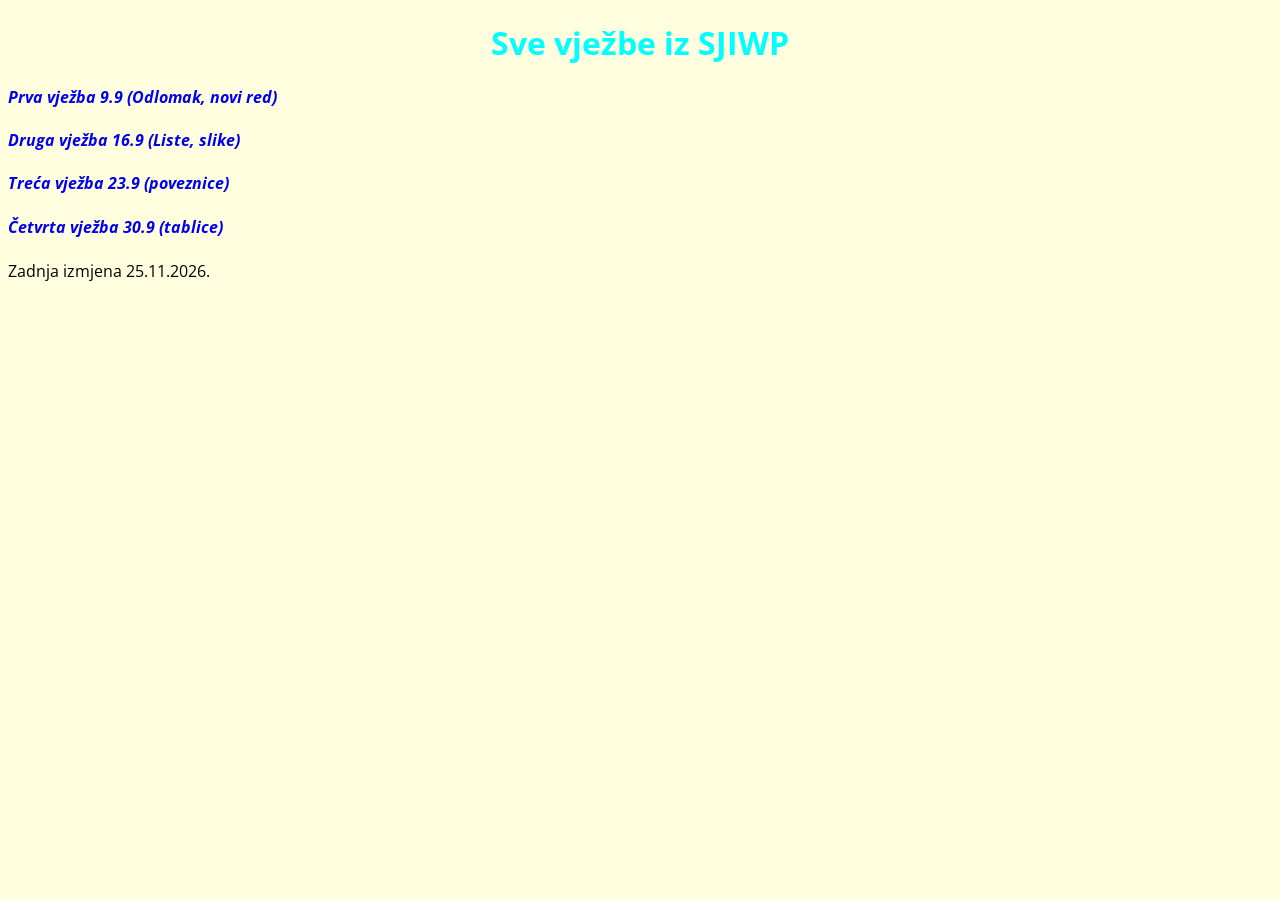
<file: index.html>
<!DOCTYPE html>
<html lang="en">
<head>
    <link rel="stylesheet" href="stil.css">
    <meta charset="UTF-8">
    <meta name="viewport" content="width=device-width, initial-scale=1.0">
    <title>Početna</title>
</head>
<body>
    <h1>Sve vježbe iz SJIWP</h1>
    <h4><a href="1.html">Prva vježba 9.9 (Odlomak, novi red)</a></h4>
    <h4><a href="vjezba2.html">Druga vježba 16.9 (Liste, slike)</a></h4>
    <h4><a href="Vjezba3.html">Treća vježba 23.9 (poveznice)</a></h4>
    <h4><a href="tablice.html">Četvrta vježba 30.9 (tablice)</a></h4>
    <p>Zadnja izmjena 25.11.2026.</p>
</body>
</html>
</file>
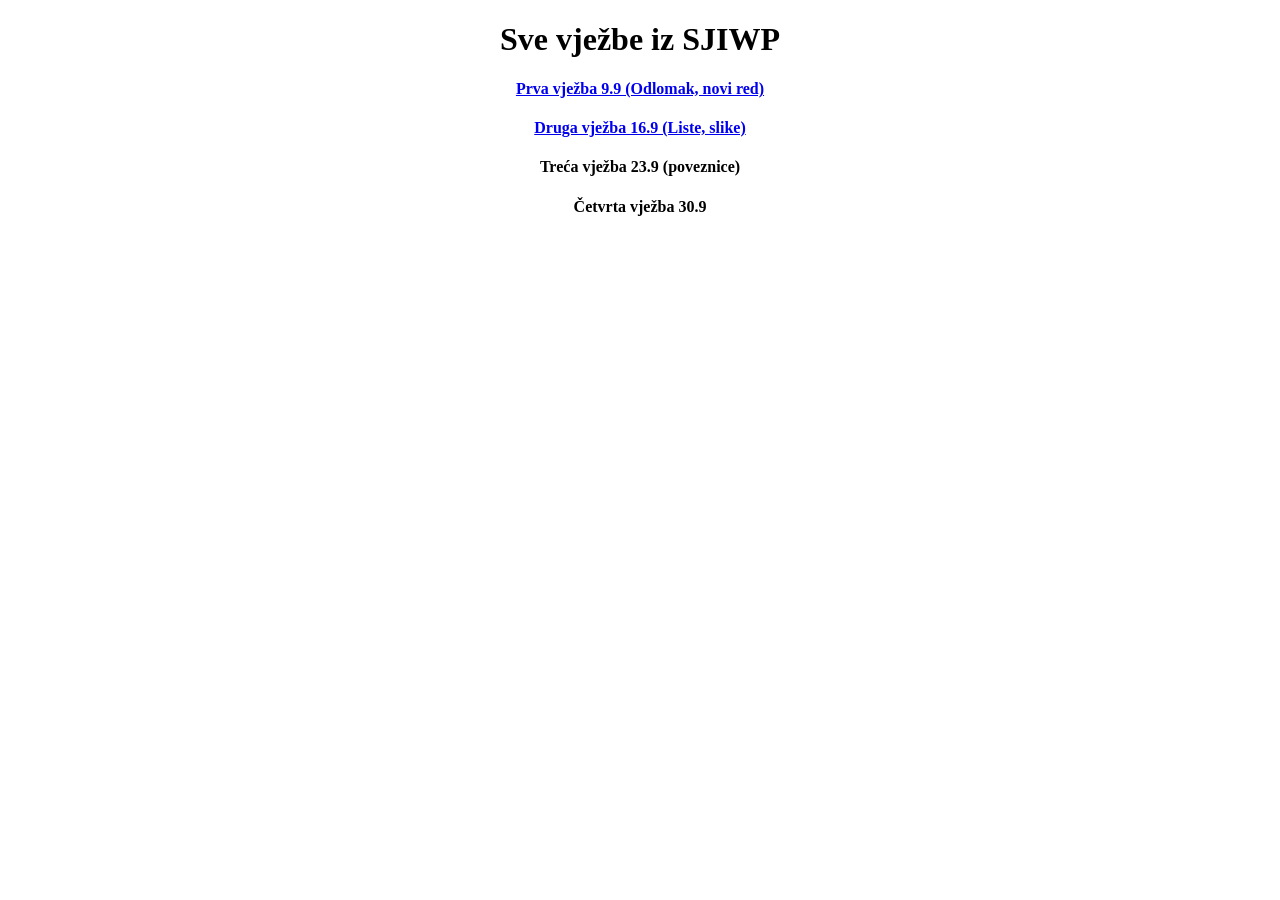
<file: Vjezba3/index.html>
<!DOCTYPE html>
<html lang="en">
<head>
    <meta charset="UTF-8">
    <meta name="viewport" content="width=device-width, initial-scale=1.0">
    <title>Početna</title>
</head>
<body align="center">
    <h1>Sve vježbe iz SJIWP</h1>
    <h4><a href="1.html">Prva vježba 9.9 (Odlomak, novi red)</a></h4>
    <h4><a href="vjezba2.html">Druga vježba 16.9 (Liste, slike)</a></h4>
    <h4>Treća vježba 23.9 (poveznice)</h4>
    <h4>Četvrta vježba 30.9</h4>
</body>
</html>
</file>
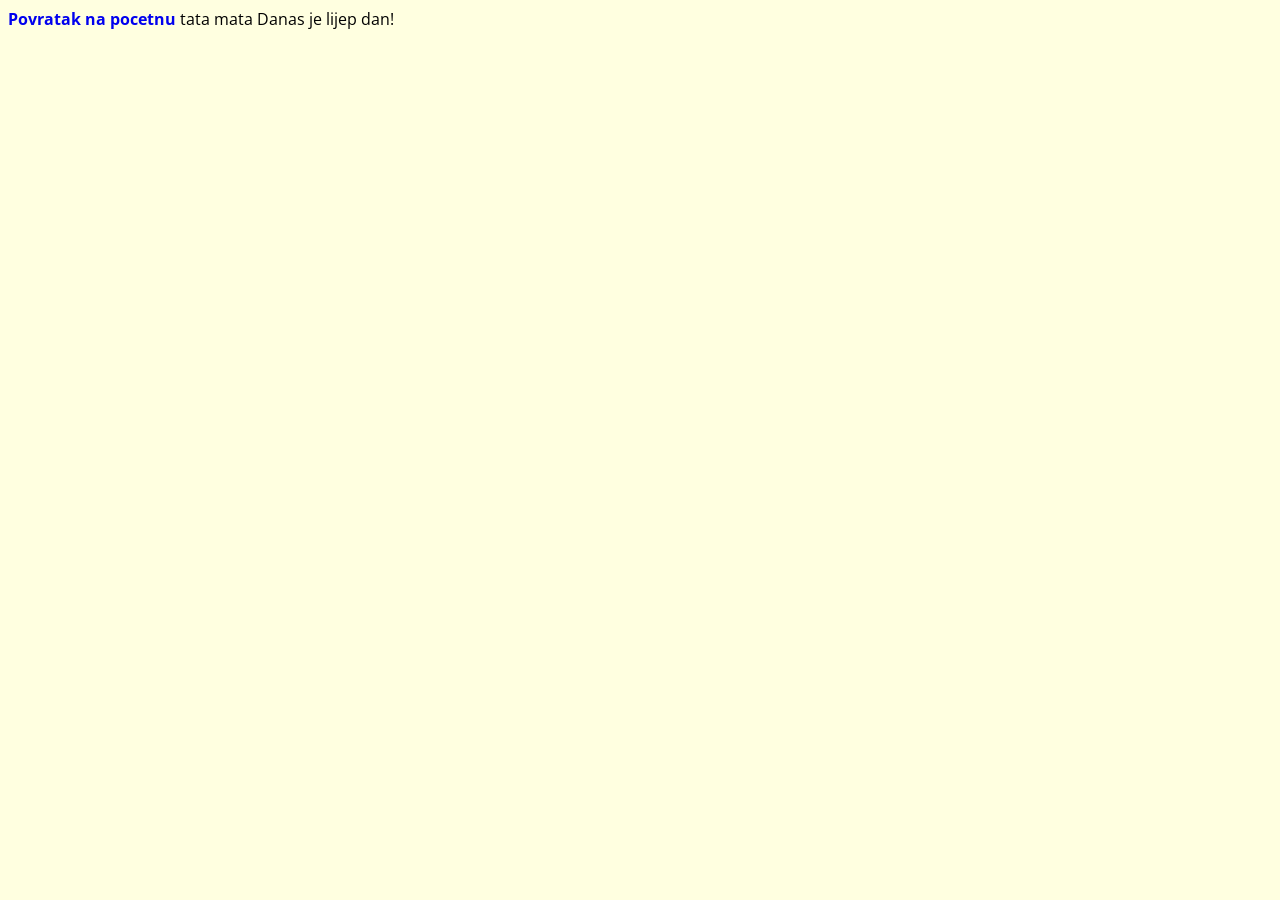
<file: 1.html>
<!DOCTYPE html>
<html lang="en">
<head>
    <meta charset="UTF-8">
    <meta name="viewport" content="width=device-width, initial-scale=1.0">
    <title>Moja prva stranica</title>
    <link rel="stylesheet" href="stil.css">

</head>
<body>

    <a href="index.html">Povratak na pocetnu</a>
    tata mata
    Danas je lijep dan!
</body>

</html>
</file>
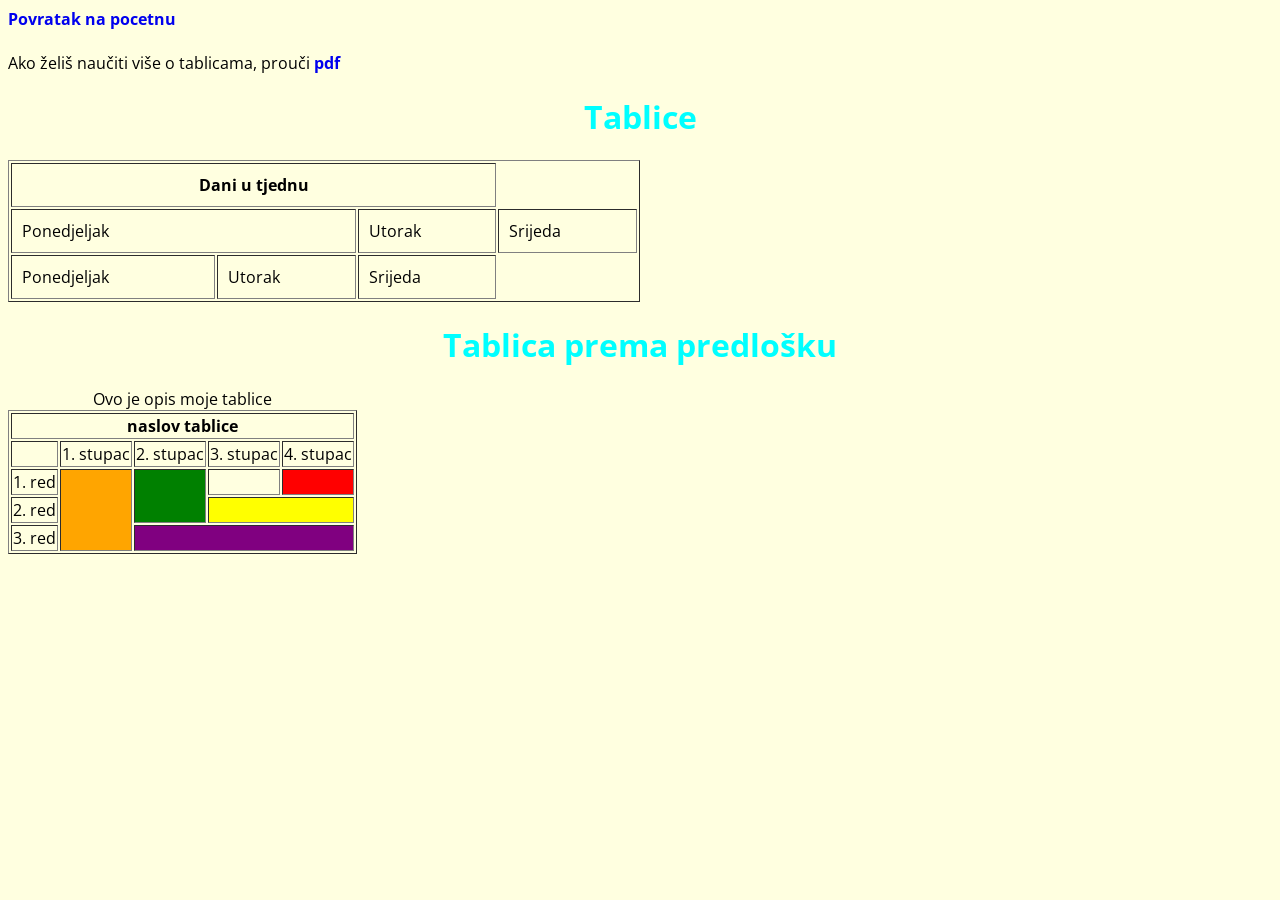
<file: tablice.html>
<!DOCTYPE html>
<html lang="en">
<head>
    <link rel="stylesheet" href="stil.css">
    <meta charset="UTF-8">
    <meta name="viewport" content="width=device-width, initial-scale=1.0">
    <title>Document</title>
</head>
<body>
    <a href="index.html">Povratak na pocetnu</a>
    <br><br>

    Ako želiš naučiti više o tablicama, prouči
    <a href="vazno_o_tablicama.pdf" target="_blank">pdf</a>

    <h1>Tablice</h1>

    <table border="1" width="50%" cellpadding="10px">
        
        <tr>
            <th colspan="3">Dani u tjednu</th>
        </tr>
    
        
        
        
        <tr>
            <td colspan="2">Ponedjeljak</td>
            <td>Utorak</td>
            <td>Srijeda</td>
        </tr>

        <tr>
            <td>Ponedjeljak</td>
            <td>Utorak</td>
            <td>Srijeda</td>
        </tr>

    </table>

    <h1>Tablica prema predlošku</h1>
    <table border="1">
        <tr>
            <th colspan="5">naslov tablice</th>
        </tr>

        <tr>
            <td>&nbsp;</td>
            <td>1. stupac</td>
            <td>2. stupac</td>
            <td>3. stupac</td>
            <td>4. stupac</td>
        </tr>
        <tr>
            <td>1. red</td>
            <td rowspan="3" bgcolor="orange">&nbsp;</td>
            <td rowspan="2" bgcolor="green">&nbsp;</td>
            <td>&nbsp;</td>
            <td bgcolor="red">&nbsp;</td>
        </tr>

        <tr>
            <td>2. red</td>
            <td colspan="2" bgcolor="yellow"></td>
            
        </tr>

        <tr>
            <td>3. red</td>
            <td colspan="3" bgcolor="purple">&nbsp;</td>
        </tr>

    <caption>Ovo je opis moje tablice</caption>
    </table>

</body>
</html>
</file>
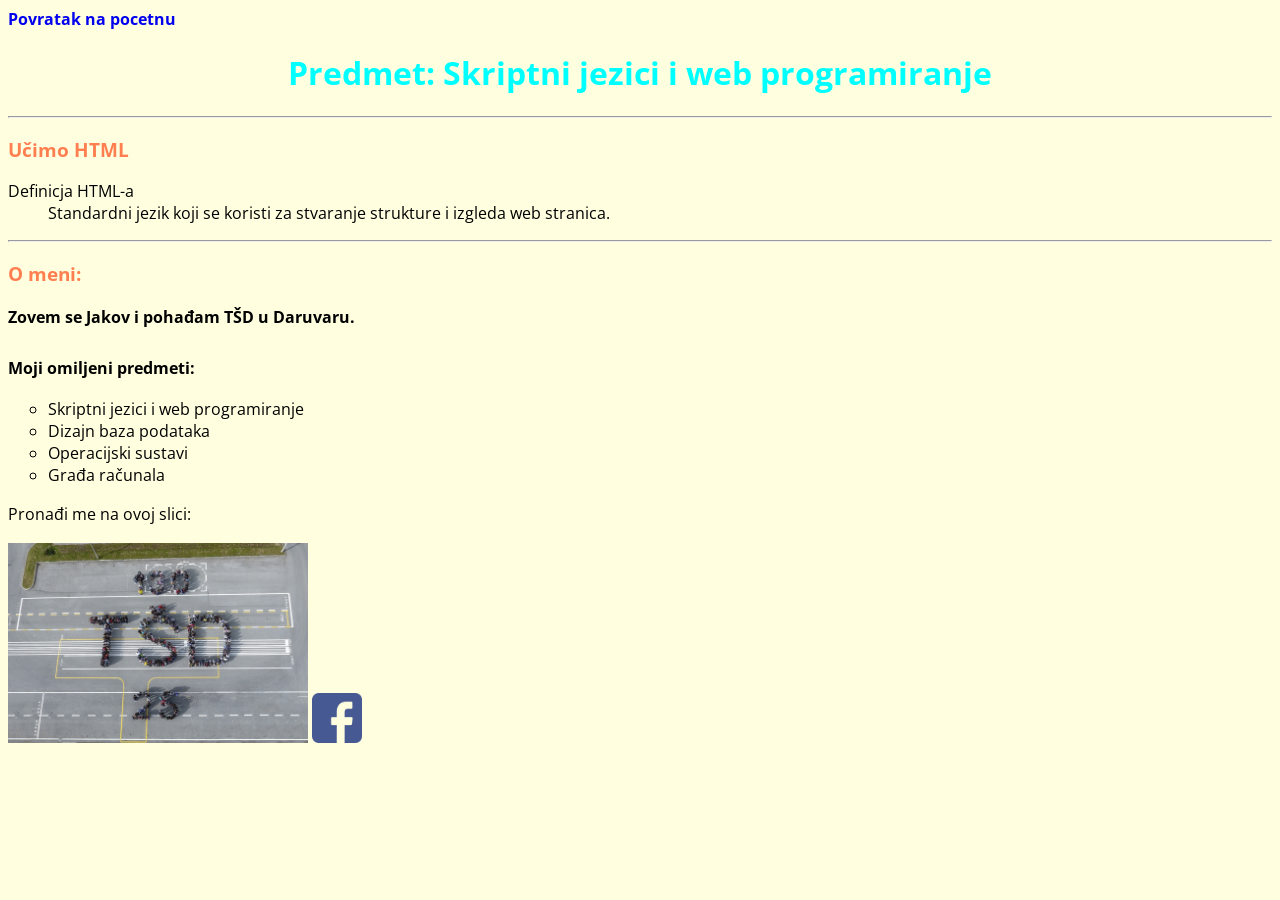
<file: vjezba2.html>
<!DOCTYPE html>
<html lang="en">
<head>
    <meta charset="UTF-8">
    <meta name="viewport" content="width=device-width, initial-scale=1.0">
    <title>Vjezba 2</title>
    <link rel="stylesheet" href="stil.css">

</head>
<body>

    <a href="index.html">Povratak na pocetnu</a>

    <h1>Predmet: Skriptni jezici i web programiranje</h1>

    <hr>

    <h3>Učimo HTML</h3>

    <dl> <!--definition list-->
        <dt>
            Definicja HTML-a
        </dt>
        <dd>
         Standardni jezik koji se koristi za stvaranje strukture i izgleda web stranica.
        </dd>

    </dl>

    <hr>
    <h3>O meni:</h3>

    <p><b>Zovem se Jakov i pohađam TŠD u Daruvaru.</b>
    <br>
    <br>
        <b>Moji omiljeni predmeti:</b>
    
    </p>

    <ul type="circle"><!--unordered / ordered list-->
        <li>Skriptni jezici i web programiranje</li>
        <li>Dizajn baza podataka</li>
        <li>Operacijski sustavi</li>
        <li>Građa računala</li>
    </ul>

    <p>Pronađi me na ovoj slici:</p>

    <img src="SL-1.jpg" width="300" height="200" alt="slika iz zraka">

    <a href="https://www.facebook.com/?locale=hr_HR"><img src="facebook.png" width="50" height="50"></a>


</body>
</html>
</file>
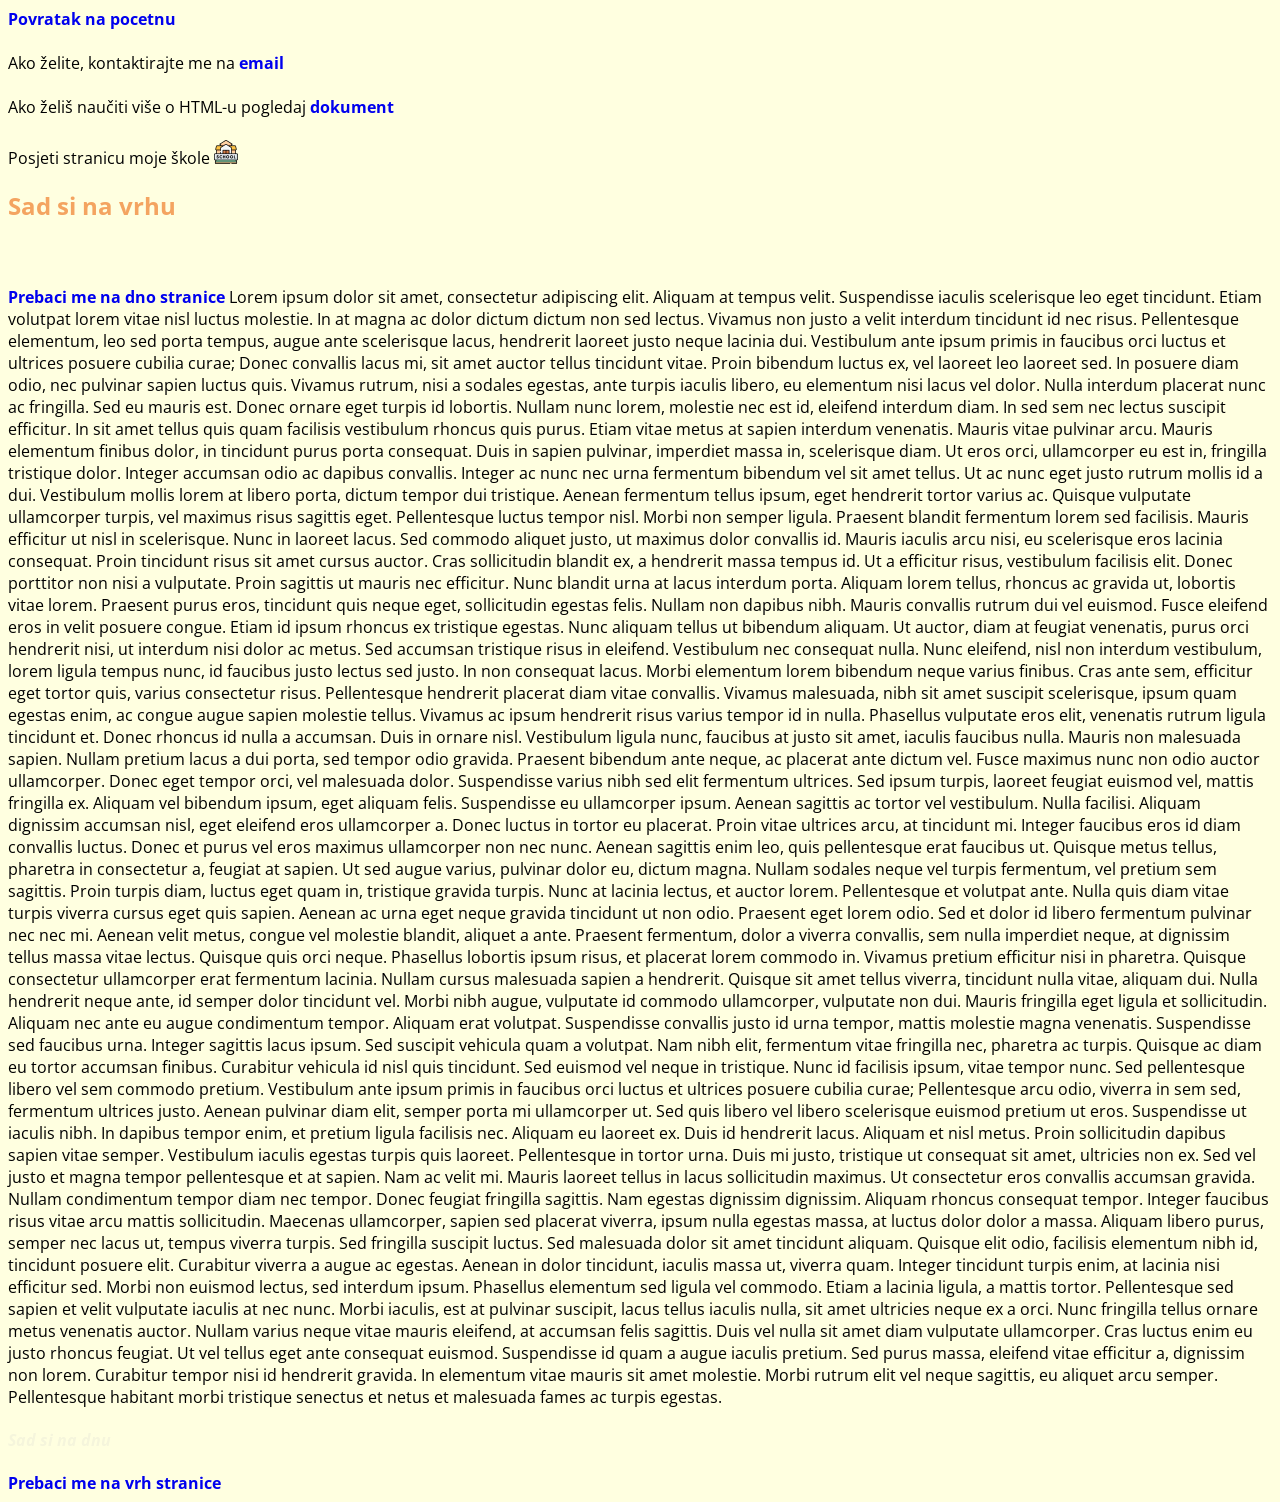
<file: Vjezba3.html>
<!DOCTYPE html>
<html lang="en">
<head>
    <meta charset="UTF-8">
    <meta name="viewport" content="width=device-width, initial-scale=1.0">
    <title>Poveznice</title>
    <link rel="stylesheet" href="stil.css">

</head>
<body>
    <a href="index.html">Povratak na pocetnu</a>
<br>
<br>
    Ako želite, kontaktirajte me na <a href="mailto:jakovgudelj059@gmail.com">email</a>
<br><br>
    Ako želiš naučiti više o HTML-u pogledaj <a href="X:\3. RT SJIWP\popis_elemenata_1.pdf" target="blank"> dokument</a>
    <br><br>

    Posjeti stranicu moje škole <a href="https://www.tsd.hr/site/" target="_blank"><img src="school.png"></a>
    <h2 id="vrh_stranice">Sad si na vrhu</h2>
<br><br>

<a href="#dno_stranice">Prebaci me na dno stranice</a>


Lorem ipsum dolor sit amet, consectetur adipiscing elit. Aliquam at tempus velit. Suspendisse iaculis scelerisque leo eget tincidunt. Etiam volutpat lorem vitae nisl luctus molestie. In at magna ac dolor dictum dictum non sed lectus. Vivamus non justo a velit interdum tincidunt id nec risus. Pellentesque elementum, leo sed porta tempus, augue ante scelerisque lacus, hendrerit laoreet justo neque lacinia dui. Vestibulum ante ipsum primis in faucibus orci luctus et ultrices posuere cubilia curae;

Donec convallis lacus mi, sit amet auctor tellus tincidunt vitae. Proin bibendum luctus ex, vel laoreet leo laoreet sed. In posuere diam odio, nec pulvinar sapien luctus quis. Vivamus rutrum, nisi a sodales egestas, ante turpis iaculis libero, eu elementum nisi lacus vel dolor. Nulla interdum placerat nunc ac fringilla. Sed eu mauris est. Donec ornare eget turpis id lobortis. Nullam nunc lorem, molestie nec est id, eleifend interdum diam. In sed sem nec lectus suscipit efficitur. In sit amet tellus quis quam facilisis vestibulum rhoncus quis purus.

Etiam vitae metus at sapien interdum venenatis. Mauris vitae pulvinar arcu. Mauris elementum finibus dolor, in tincidunt purus porta consequat. Duis in sapien pulvinar, imperdiet massa in, scelerisque diam. Ut eros orci, ullamcorper eu est in, fringilla tristique dolor. Integer accumsan odio ac dapibus convallis. Integer ac nunc nec urna fermentum bibendum vel sit amet tellus. Ut ac nunc eget justo rutrum mollis id a dui. Vestibulum mollis lorem at libero porta, dictum tempor dui tristique. Aenean fermentum tellus ipsum, eget hendrerit tortor varius ac. Quisque vulputate ullamcorper turpis, vel maximus risus sagittis eget. Pellentesque luctus tempor nisl.

Morbi non semper ligula. Praesent blandit fermentum lorem sed facilisis. Mauris efficitur ut nisl in scelerisque. Nunc in laoreet lacus. Sed commodo aliquet justo, ut maximus dolor convallis id. Mauris iaculis arcu nisi, eu scelerisque eros lacinia consequat. Proin tincidunt risus sit amet cursus auctor.

Cras sollicitudin blandit ex, a hendrerit massa tempus id. Ut a efficitur risus, vestibulum facilisis elit. Donec porttitor non nisi a vulputate. Proin sagittis ut mauris nec efficitur. Nunc blandit urna at lacus interdum porta. Aliquam lorem tellus, rhoncus ac gravida ut, lobortis vitae lorem. Praesent purus eros, tincidunt quis neque eget, sollicitudin egestas felis. Nullam non dapibus nibh. Mauris convallis rutrum dui vel euismod. Fusce eleifend eros in velit posuere congue. Etiam id ipsum rhoncus ex tristique egestas. Nunc aliquam tellus ut bibendum aliquam.

Ut auctor, diam at feugiat venenatis, purus orci hendrerit nisi, ut interdum nisi dolor ac metus. Sed accumsan tristique risus in eleifend. Vestibulum nec consequat nulla. Nunc eleifend, nisl non interdum vestibulum, lorem ligula tempus nunc, id faucibus justo lectus sed justo. In non consequat lacus. Morbi elementum lorem bibendum neque varius finibus. Cras ante sem, efficitur eget tortor quis, varius consectetur risus. Pellentesque hendrerit placerat diam vitae convallis. Vivamus malesuada, nibh sit amet suscipit scelerisque, ipsum quam egestas enim, ac congue augue sapien molestie tellus. Vivamus ac ipsum hendrerit risus varius tempor id in nulla.

Phasellus vulputate eros elit, venenatis rutrum ligula tincidunt et. Donec rhoncus id nulla a accumsan. Duis in ornare nisl. Vestibulum ligula nunc, faucibus at justo sit amet, iaculis faucibus nulla. Mauris non malesuada sapien. Nullam pretium lacus a dui porta, sed tempor odio gravida. Praesent bibendum ante neque, ac placerat ante dictum vel. Fusce maximus nunc non odio auctor ullamcorper. Donec eget tempor orci, vel malesuada dolor. Suspendisse varius nibh sed elit fermentum ultrices. Sed ipsum turpis, laoreet feugiat euismod vel, mattis fringilla ex. Aliquam vel bibendum ipsum, eget aliquam felis. Suspendisse eu ullamcorper ipsum. Aenean sagittis ac tortor vel vestibulum. Nulla facilisi. Aliquam dignissim accumsan nisl, eget eleifend eros ullamcorper a.

Donec luctus in tortor eu placerat. Proin vitae ultrices arcu, at tincidunt mi. Integer faucibus eros id diam convallis luctus. Donec et purus vel eros maximus ullamcorper non nec nunc. Aenean sagittis enim leo, quis pellentesque erat faucibus ut. Quisque metus tellus, pharetra in consectetur a, feugiat at sapien. Ut sed augue varius, pulvinar dolor eu, dictum magna. Nullam sodales neque vel turpis fermentum, vel pretium sem sagittis. Proin turpis diam, luctus eget quam in, tristique gravida turpis. Nunc at lacinia lectus, et auctor lorem. Pellentesque et volutpat ante. Nulla quis diam vitae turpis viverra cursus eget quis sapien. Aenean ac urna eget neque gravida tincidunt ut non odio.

Praesent eget lorem odio. Sed et dolor id libero fermentum pulvinar nec nec mi. Aenean velit metus, congue vel molestie blandit, aliquet a ante. Praesent fermentum, dolor a viverra convallis, sem nulla imperdiet neque, at dignissim tellus massa vitae lectus. Quisque quis orci neque. Phasellus lobortis ipsum risus, et placerat lorem commodo in. Vivamus pretium efficitur nisi in pharetra. Quisque consectetur ullamcorper erat fermentum lacinia. Nullam cursus malesuada sapien a hendrerit. Quisque sit amet tellus viverra, tincidunt nulla vitae, aliquam dui. Nulla hendrerit neque ante, id semper dolor tincidunt vel. Morbi nibh augue, vulputate id commodo ullamcorper, vulputate non dui. Mauris fringilla eget ligula et sollicitudin. Aliquam nec ante eu augue condimentum tempor.

Aliquam erat volutpat. Suspendisse convallis justo id urna tempor, mattis molestie magna venenatis. Suspendisse sed faucibus urna. Integer sagittis lacus ipsum. Sed suscipit vehicula quam a volutpat. Nam nibh elit, fermentum vitae fringilla nec, pharetra ac turpis. Quisque ac diam eu tortor accumsan finibus. Curabitur vehicula id nisl quis tincidunt. Sed euismod vel neque in tristique. Nunc id facilisis ipsum, vitae tempor nunc. Sed pellentesque libero vel sem commodo pretium. Vestibulum ante ipsum primis in faucibus orci luctus et ultrices posuere cubilia curae; Pellentesque arcu odio, viverra in sem sed, fermentum ultrices justo.

Aenean pulvinar diam elit, semper porta mi ullamcorper ut. Sed quis libero vel libero scelerisque euismod pretium ut eros. Suspendisse ut iaculis nibh. In dapibus tempor enim, et pretium ligula facilisis nec. Aliquam eu laoreet ex. Duis id hendrerit lacus. Aliquam et nisl metus.

Proin sollicitudin dapibus sapien vitae semper. Vestibulum iaculis egestas turpis quis laoreet. Pellentesque in tortor urna. Duis mi justo, tristique ut consequat sit amet, ultricies non ex. Sed vel justo et magna tempor pellentesque et at sapien. Nam ac velit mi. Mauris laoreet tellus in lacus sollicitudin maximus. Ut consectetur eros convallis accumsan gravida. Nullam condimentum tempor diam nec tempor. Donec feugiat fringilla sagittis. Nam egestas dignissim dignissim. Aliquam rhoncus consequat tempor. Integer faucibus risus vitae arcu mattis sollicitudin. Maecenas ullamcorper, sapien sed placerat viverra, ipsum nulla egestas massa, at luctus dolor dolor a massa. Aliquam libero purus, semper nec lacus ut, tempus viverra turpis.

Sed fringilla suscipit luctus. Sed malesuada dolor sit amet tincidunt aliquam. Quisque elit odio, facilisis elementum nibh id, tincidunt posuere elit. Curabitur viverra a augue ac egestas. Aenean in dolor tincidunt, iaculis massa ut, viverra quam. Integer tincidunt turpis enim, at lacinia nisi efficitur sed. Morbi non euismod lectus, sed interdum ipsum. Phasellus elementum sed ligula vel commodo.

Etiam a lacinia ligula, a mattis tortor. Pellentesque sed sapien et velit vulputate iaculis at nec nunc. Morbi iaculis, est at pulvinar suscipit, lacus tellus iaculis nulla, sit amet ultricies neque ex a orci. Nunc fringilla tellus ornare metus venenatis auctor. Nullam varius neque vitae mauris eleifend, at accumsan felis sagittis. Duis vel nulla sit amet diam vulputate ullamcorper. Cras luctus enim eu justo rhoncus feugiat.

Ut vel tellus eget ante consequat euismod. Suspendisse id quam a augue iaculis pretium. Sed purus massa, eleifend vitae efficitur a, dignissim non lorem. Curabitur tempor nisi id hendrerit gravida. In elementum vitae mauris sit amet molestie. Morbi rutrum elit vel neque sagittis, eu aliquet arcu semper. Pellentesque habitant morbi tristique senectus et netus et malesuada fames ac turpis egestas.

<h4 id="dno_stranice">Sad si na dnu</h4>
<a href="#vrh_stranice">Prebaci me na vrh stranice</a>


</body>
</html>
</file>
<file: stil.css>
@import url('https://fonts.googleapis.com/css2?family=Open+Sans:ital,wght@0,300..800;1,300..800&display=swap');
body {
    font-family: "Open Sans", sans-serif;
    background-color: lightyellow;
    color: black;
}

h1 {
    text-align: center;
    color:aqua;
}

h2 {
    color:sandybrown;
}

h3 {
    color:coral;
}
 h4 {
    color:beige;
    font-style: italic;
 }
 p {
    line-height: 1.6;
 }

 a {
    text-decoration: none;
    font-weight: bold;
 }
 {
 }
</file>
